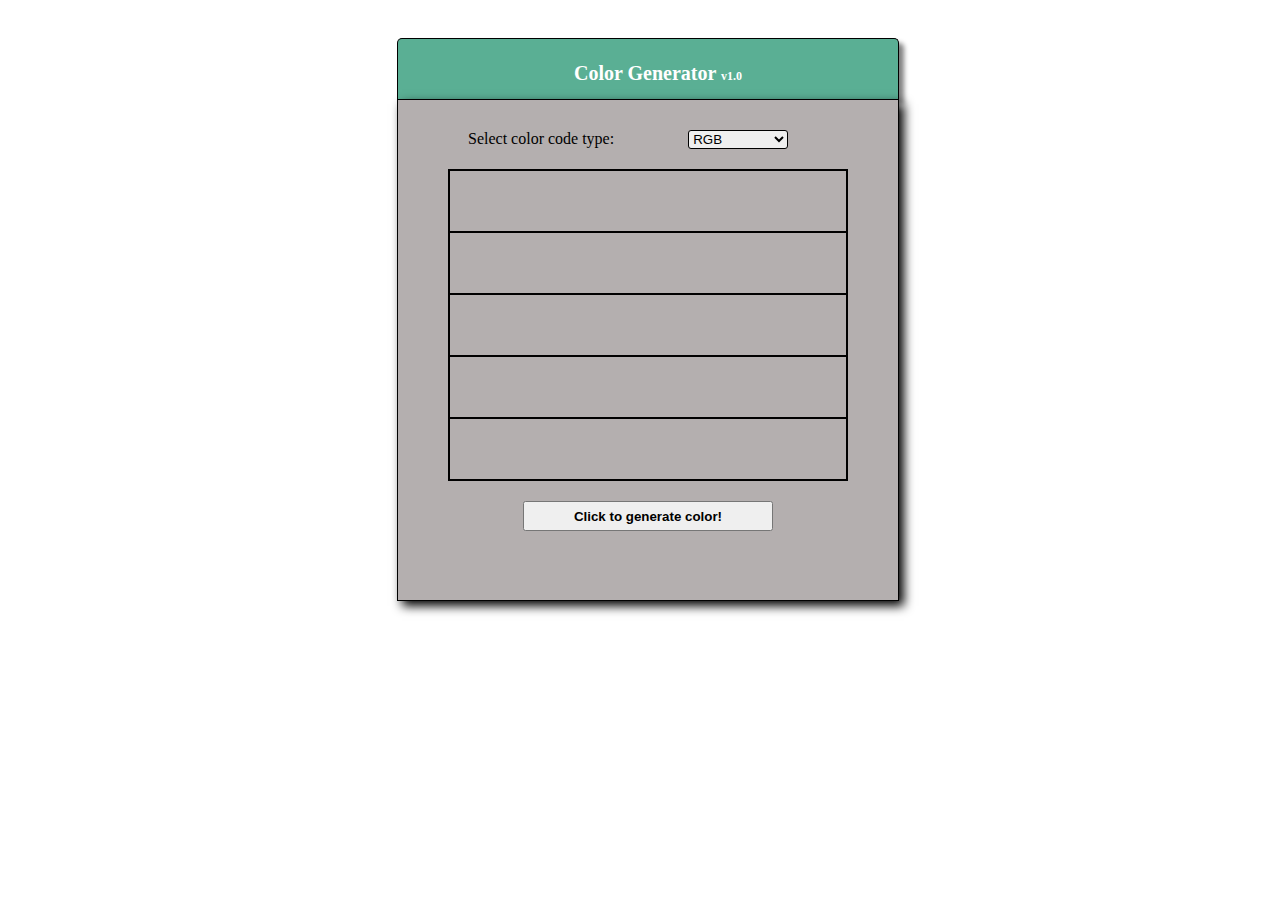
<file: index.html>
<!DOCTYPE html>
<html lang="en">
<head>
  <meta charset="UTF-8">
  <meta name="viewport" content="width=device-width, initial-scale=1.0">
  <title>Color Generator</title>
  <link rel="stylesheet" href="style.css">
</head>
<body>
  <header>
    <!-- <img src="index.png" alt=""> -->
    <h1>Color Generator <span>v1.0</span></h1>
   
  </header>
  <section>
    <div>
      <p class="option">Select color code type:</p>
      <select name="output" id="color-output">
        <option value="RGB">RGB</option>
        <option value="HEX">HEX</option>
      </select>
    </div>
    <div class="color-display-holder">
      <div class="color-background"><p class="color-code"></p></div>
      <div class="color-background"><p class="color-code"></p></div>
      <div class="color-background"><p class="color-code"></p></div>
      <div class="color-background"><p class="color-code"></p></div>
      <div class="color-background"><p class="color-code"></p></div>
    </div>
    <button class="submit" onclick="generate();">Click to generate color!</button>
    
  </section>

    <script src="script.js"></script>
</body>
</html>
</file>
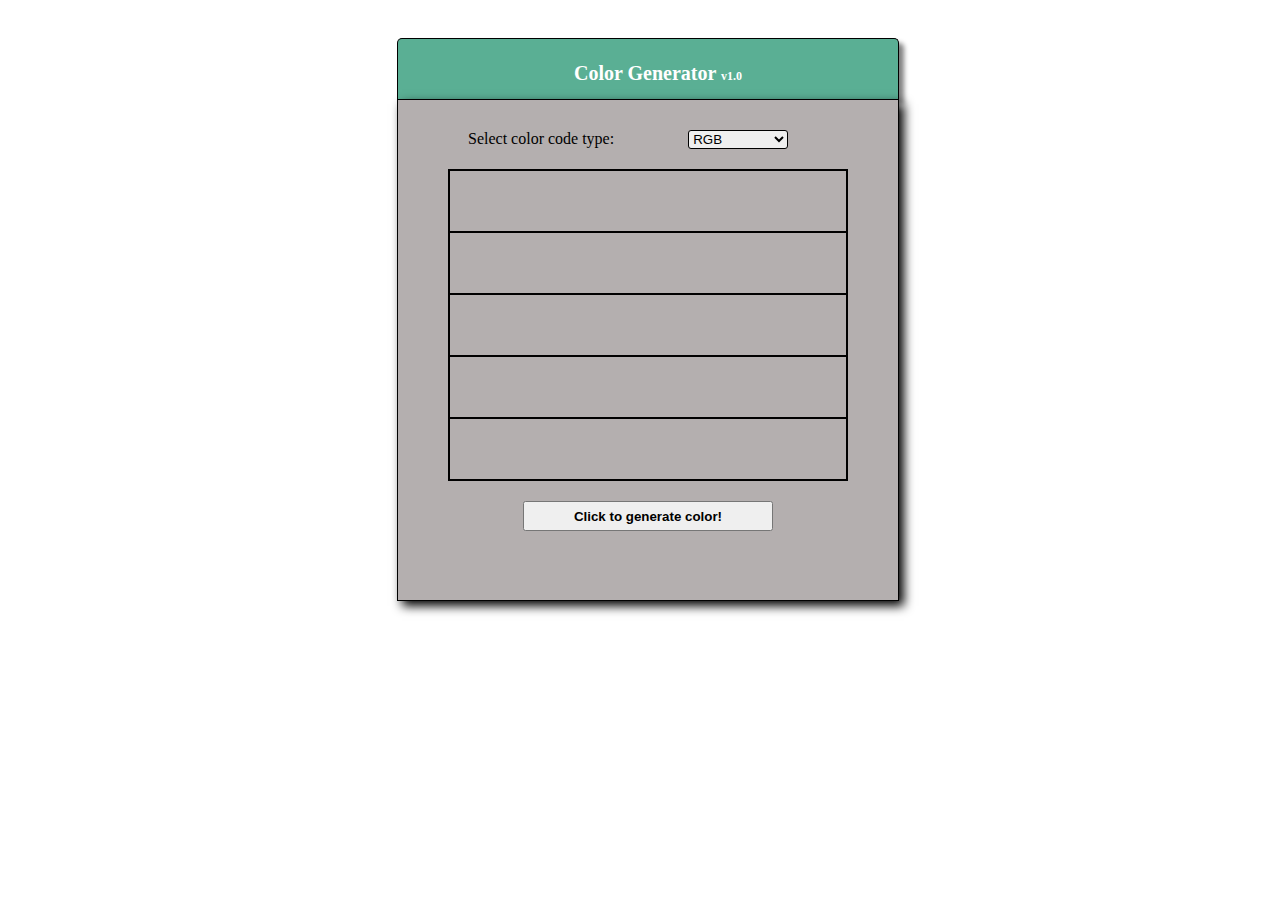
<file: color-flipper.html>
<!DOCTYPE html>
<html lang="en">
<head>
  <meta charset="UTF-8">
  <meta name="viewport" content="width=device-width, initial-scale=1.0">
  <title>Color Generator</title>
  <link rel="stylesheet" href="style.css">
</head>
<body>
  <header>
    <!-- <img src="index.png" alt=""> -->
    <h1>Color Generator <span>v1.0</span></h1>
   
  </header>
  <section>
    <div>
      <p class="option">Select color code type:</p>
      <select name="output" id="color-output">
        <option value="RGB">RGB</option>
        <option value="HEX">HEX</option>
      </select>
    </div>
    <div class="color-display-holder">
      <div class="color-background"><p class="color-code"></p></div>
      <div class="color-background"><p class="color-code"></p></div>
      <div class="color-background"><p class="color-code"></p></div>
      <div class="color-background"><p class="color-code"></p></div>
      <div class="color-background"><p class="color-code"></p></div>
    </div>
    <button class="submit" onclick="generate();">Click to generate color!</button>
    
  </section>

    <script src="script.js"></script>
</body>
</html>
</file>
<file: style.css>
/* ----------------THE BODY OF DESIGN------------------ */
body{
    position: absolute;
    width:100%;
    height:100%;
    background:rgb(255,255,255);
}

/* -------------------THE HEADER--------------------------- */
header{
  text-align: center;
  color:rgb(255,255,255);
  margin:auto;
  margin-top:30px;
  border:solid .5px black;
  border-radius:5px 5px 0 0;
  box-shadow:5px 5px 5px grey;
  width:500px;
  height:60px;
  border-bottom: 0;
  background-color: #5aaf94;
}
h1{
  padding:10px 0 10px 20px;
  font-size: 20px;
}
img{
  width:30px;
  height:30px;
  /*display:inline;*/
  margin-right:450px;
  margin-top:15px;
  float:left;
  margin-left:30px;
}
span{
  font-size:12px;
}


/* ---------------------THE BODY------------------- */
section{
  border-top: 0;
  width:500px;
  height:500px;
  border:solid .5px black;
  margin:auto;
  background-color:rgb(180, 175, 175);
  box-shadow:5px 5px 10px #000000;
}
.option{
  text-align: left;
  display:inline;
  margin:0 70px;
}
select{
  margin-top:30px;
  border:solid 1px black;
  /*float:right;*/
  border-radius:3px;
  width:100px;
  margin-right: 50px;
  /*padding:10px 20px 10px 0;*/
}


/* --------------A DIV THAT HOLDS THE COLOR CODE BELOW--------- */
.color-display-holder{
  border:solid 1px black;
  margin:20px 50px;
}
/* -----------CODE DISPLAYING DIV------------ */
.color-background{
  border:solid 1px black;
  height:60px;
}
/* ---------------------THE BUTTON---------------------- */
button{
  margin:auto;
  margin-left:125px;
  margin-right:125px;
  margin-bottom:50px;
  width:250px;
  font-weight: bold;
  height:30px;
}
button:hover{
  background:#5aaf94;
  color:white;
  cursor:pointer;
}
/* ----------------------------COLOR CODE DISPLAYER------------------------- */
.color-code{
  font-size: 13px;
  text-align: right;
  margin:5px 10px 5px 0px;
}

@media screen and (max-width: 480px){
  body{
    width:200px;

  }
  /* -----------------------BODY--------------------------- */
  section{
    border-top: 0;
    width:300px;
    height:400px;
    border:solid .5px black;
    margin:auto;
    background-color:rgb(180, 175, 175);
    box-shadow:5px 5px 10px #000000;
  }
  .option{
    text-align: left;
    margin-left:auto;
    width:250px;
    margin-left:40px;
    /* display:inline;
    margin:0 70px; */
  }
  select{
    margin-top:30px;
    border:solid 1px black;
    /*float:right;*/
    border-radius:3px;
    width:50px;
    margin-left:120px;
    /*padding:10px 20px 10px 0;*/
  }
  .color-background{
    height:30px;
  }
/* -----------------------HEADING--------------------------- */
  header{
    text-align: center;
    color:rgb(255,255,255);
    margin:auto;
    margin-top:30px;
    border:solid .5px black;
    border-radius:5px 5px 0 0;
    box-shadow:5px 5px 5px grey;
    width:300px;
    height:60px;
    border-bottom: 0;
    background-color: #5aaf94;
  }
  h1{
    padding:10px 0 10px 20px;
    font-size: 20px;
  }
  img{
    width:30px;
    height:30px;
    /*display:inline;*/
    margin-right:450px;
    margin-top:15px;
    float:left;
    margin-left:30px;
  }
  span{
    font-size:12px;
  }

  /* ---------------------THE BUTTON---------------------- */
button{
  margin:auto;
  margin-left:25px;
  margin-right:25px;
  margin-bottom:50px;
  width:250px;
  font-weight: bold;
  height:30px;
}
button:hover{
  background:#5aaf94;
  color:white;
  cursor:pointer;
}
  
}
</file>
